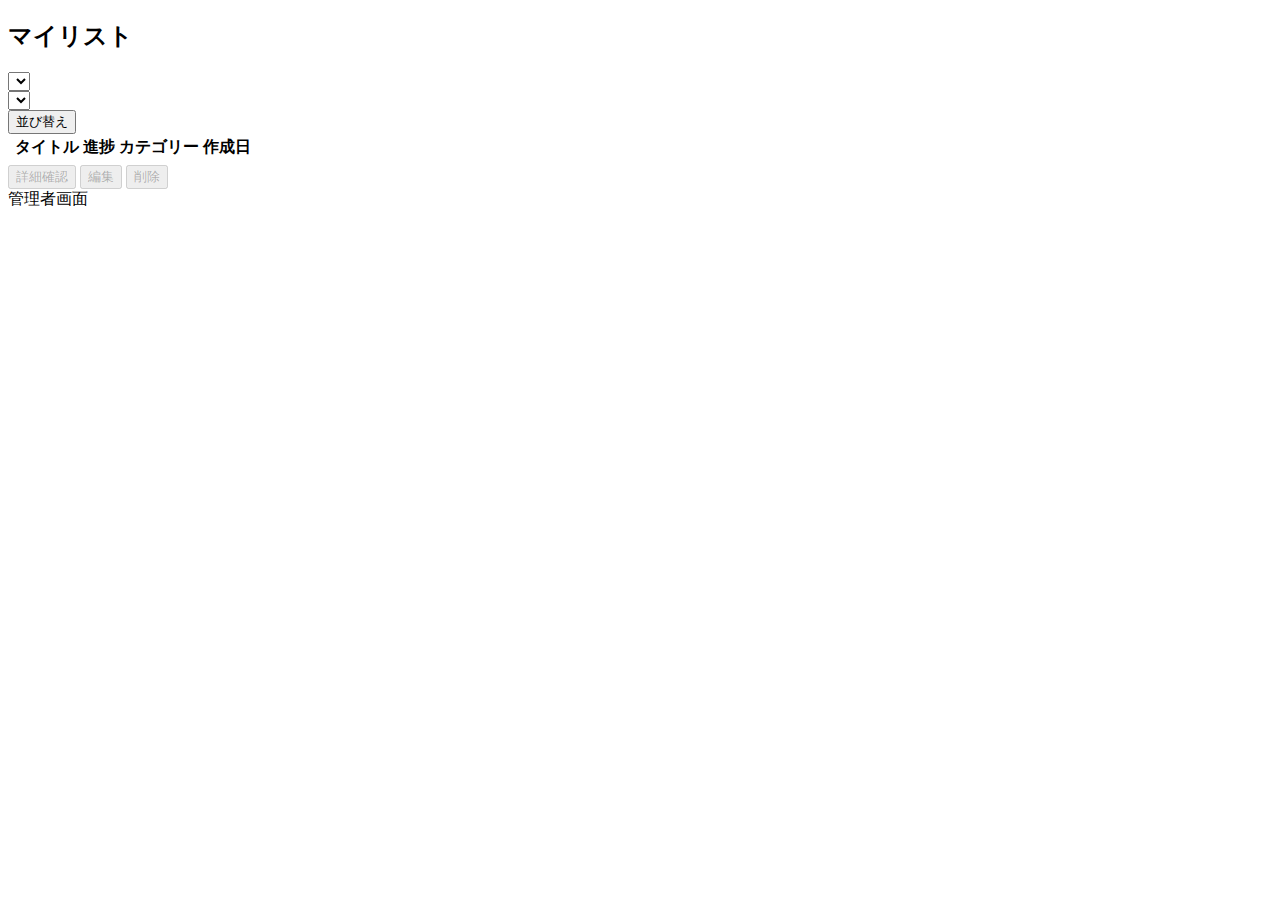
<file: src/main/resources/templates/todolist/index.html>
<!DOCTYPE html>
<html>
<head>
	<div th:replace="~{partial/head::head}"></div>
	<title>マイリスト</title>
</head>
<body>
	<div th:replace="~{partial/navbar::navbar-auth}"></div>
	<div class="m-3">
		<div th:insert="~{partial/alert::alert}"></div>
	</div>
	
	<div class="container-fluid col-11">
		<div class="row my-4">
			<div class="col-2">
				<h2 th:text="${user.name}"></h2>
				
				<a th:href="@{/todolist/new}" class="btn btn-primary my-2" th:text="新規登録"></a>
			</div>
			<div class="col-10">
				<h2>マイリスト</h2>
				<div class="my-3">
					<form th:action="@{/todolist}" method="post">
						<div class="row g-3 justify-content-center">
							<div class="col-5">
								<select name="column" class="form-select">
									<option th:if="${search}" th:each="column: ${todolistColumn.values()}" th:value="${column.getValue()}" th:text="${column.getDisplayValue()}" th:selected="${column.getValue().equals(selectedColumn.getValue())}"></option>
									<option th:unless="${search}" th:each="column: ${todolistColumn.values()}" th:value="${column.getValue()}" th:text="${column.getDisplayValue()}"></option>
								</select>
							</div>
							<div class="col-5">
								<select name="order" class="form-select">
									<option th:if="${search}" th:each="order: ${searchOrder.values()}" th:value="${order.getValue}" th:text="${order.getDisplayValue}" th:selected="${order.getValue().equals(selectedOrder.getValue())}"></option>
									<option th:unless="${search}" th:each="order: ${searchOrder.values()}" th:value="${order.getValue}" th:text="${order.getDisplayValue}"></option>
								</select>
							</div>
							<div class="col-auto">
								<input name="email" th:value="${#authentication.principal.username}" hidden>
								<button name="search" class="btn btn-primary">並び替え</button>
							</div>
						</div>
					</form>
				</div>
				<div>
					<table class="table" id="todolist">
						<thead>
							<tr>
								<th class="text-center" scope="col"></th>
								<th class="text-center" scope="col">タイトル</th>
								<th class="text-center" scope="col">進捗</th>
								<th class="text-center" scope="col">カテゴリー</th>
								<th class="text-center" scope="col">作成日</th>
							</tr>
						</thead>
						<tbody>
							<tr th:each="list, stat : ${todolists}">
								<th scope="row" th:text="${stat.count}"></th>
								<td th:id="id" th:text="${list.listId}" hidden></td>
								<td class="text-center" th:text="${list.title}"></td>
								<td class="text-center" th:text="${list.status.displayValue}"></td>
								<td class="text-center" th:text="${list.category.name}"></td>
								<td class="text-center" th:text="${#temporals.format(list.createdTime, 'yyyy-MM-dd HH:mm')}"></td>
							</tr>
						</tbody>
					</table>
					<div class="d-flex justify-content-end" th:if="${search}">
						<span th:text="|並び替え表示条件：『項目：${selectedColumn.getDisplayValue}　順番：${selectedOrder.getDisplayValue}』|"></span>
					</div>
				</div>
				<div class="text-end">
					<form th:action="@{/todolist}" method="post" th:object="${selectedIdForm}">
						<input type="text" th:field="*{selectedTodolistId}" hidden>
						<input type="submit" class="btn btn-secondary px-4" id="showTodolistBtn" name="show" value="詳細確認" disabled>
						<input type="submit" class="btn btn-secondary px-4" id="editTodolistBtn" name="edit" value="編集" disabled>
						<input type="button" class="btn btn-danger px-4" id="checkDeleteTodolistBtn" value="削除" data-confirm="本当に削除してよろしいですか?" data-bs-toggle="modal" data-bs-target="#deleteTodolistModal" disabled >
						<input type="submit" id="deleteTodolistBtn" name="delete" hidden>
					</form>
				</div>
				<div th:insert="~{partial/deleteConfirmPopUp::deleteConfirmPopUp}"></div>
			</div>
		</div>
	</div>
	
	<th:block th:if="${hasAdminAuth}">
		<div>
			<a class="btn btn-info">管理者画面</a>
		</div>
	</th:block>
</body>
</html>
</file>
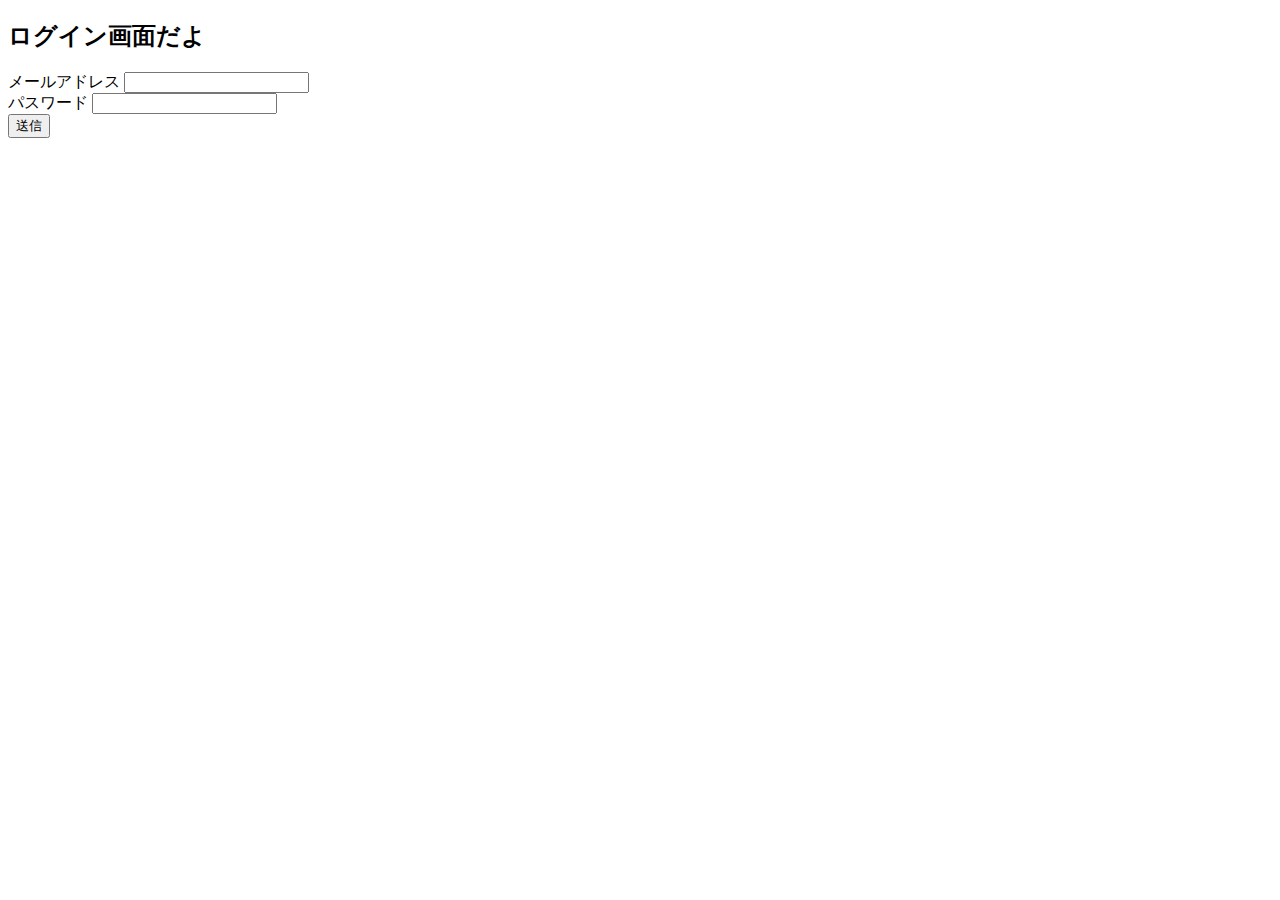
<file: src/main/resources/templates/authenticate/login.html>
<!DOCTYPE html>
<html xmlns:th="http://www.thymeleaf.org">
<head>
	<div th:replace="~{partial/head::head}"></div>
	<title>ログイン</title>
</head>
<body>
	<div th:replace="~{partial/navbar::navbar}"></div>
	<div class="container-fluid col-10 my-5">
		<div th:insert="~{partial/alert::alert}"></div>
		<h2>ログイン画面だよ</h2>
		<form th:action="@{/login}" method="post" th:object="${loginForm}">
			<div class="my-4">
				<label for="email" class="form-label">メールアドレス</label>
				<input type="text" th:field="*{email}" class="form-control">
			</div>
			<div class="my-4">
				<label for="password" class="form-label">パスワード</label>
				<input type="password" th:field="*{password}" class="form-control">
			</div>
			<div class="my-4">
				<button class="btn btn-primary">送信</button>
			</div>
		</form>
	</div>
</body>
</html>
</file>
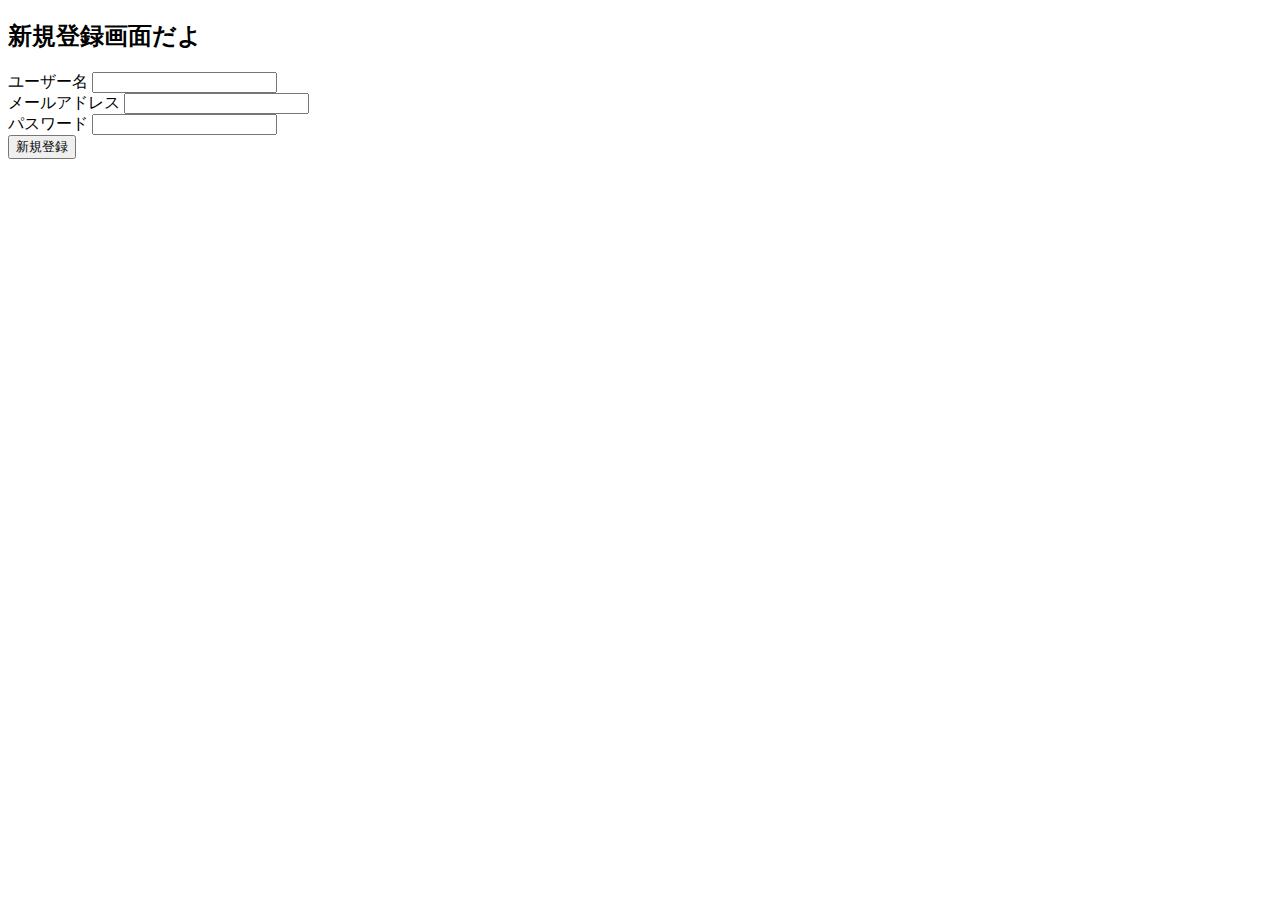
<file: src/main/resources/templates/authenticate/register.html>
<!DOCTYPE html>
<html xmlns:th="http://www.thymeleaf.org">
<head>
	<div th:replace="~{partial/head::head}"></div>
	<title>新規登録</title>
</head>
<body>
	<div th:replace="~{partial/navbar::navbar}"></div>
	<div class="m-3">
		<div th:insert="~{partial/alert::alert}"></div>
	</div>
	<div class="container-fluid col-11 my-5">
		<h2>新規登録画面だよ</h2>
		<form th:action="@{/register}" method="post" th:object="${registerForm}">
			<div class="mt-3">
				<label for="name" class="form-label">ユーザー名</label>
				<input type="text" th:field="*{name}" class="form-control">
			</div>
			<span class="text-danger" th:if="${#fields.hasErrors('name')}" th:errors="*{name}"></span>
			
			<div class="mt-3">
				<label for="email" class="form-label">メールアドレス</label>
				<input type="text" th:field="*{email}" class="form-control">
			</div>
			<span class="text-danger" th:if="${#fields.hasErrors('email')}" th:errors="*{email}"></span>
			
			<div class="mt-3">
				<label for="password" class="form-label">パスワード</label>
				<input type="password" th:field="*{password}" class="form-control">
			</div>
			<span class="text-danger" th:if="${#fields.hasErrors('password')}" th:errors="*{password}"></span>
			
			<div class="mt-3">
				<button class="btn btn-primary">新規登録</button>
			</div>
		</form>
	</div>
</body>
</html>
</file>
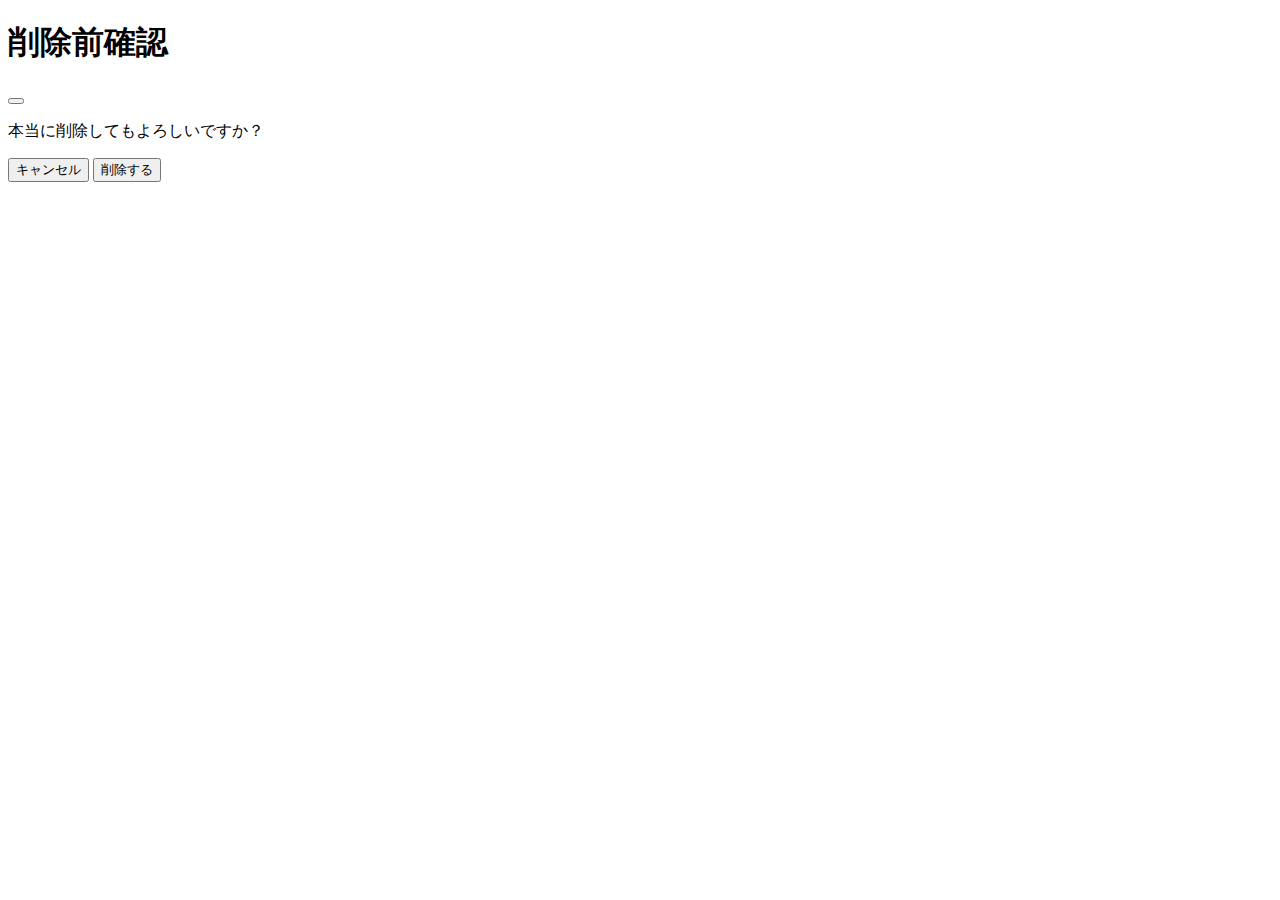
<file: src/main/resources/templates/partial/deleteConfirmPopUp.html>
<!DOCTYPE html>
<html xmlns:th="http://www.thymeleaf.org">
<body th:fragment="deleteConfirmPopUp">
	<div class="modal fade" id="deleteTodolistModal" tabindex="-1" aria-labelledby="exampleModalLabel" aria-hidden="true">
		<div class="modal-dialog">
			<div class="modal-content">
				<div class="modal-header">
					<h1 class="modal-title fs-5" id="exampleModalLabel">削除前確認</h1>
					<button type="button" class="btn-close" data-bs-dismiss="modal" aria-label="Close"></button>
				</div>
				<div class="modal-body">
					<p>本当に削除してもよろしいですか？</p>
				</div>
				<div class="modal-footer">
					<button type="button" class="btn btn-secondary" data-bs-dismiss="modal">キャンセル</button>
					<button type="button" class="btn btn-danger" id="confirmDeleteTodolistBtn">削除する</button>
				</div>
			</div>
		</div>
	</div>
</body>
</html>
</file>
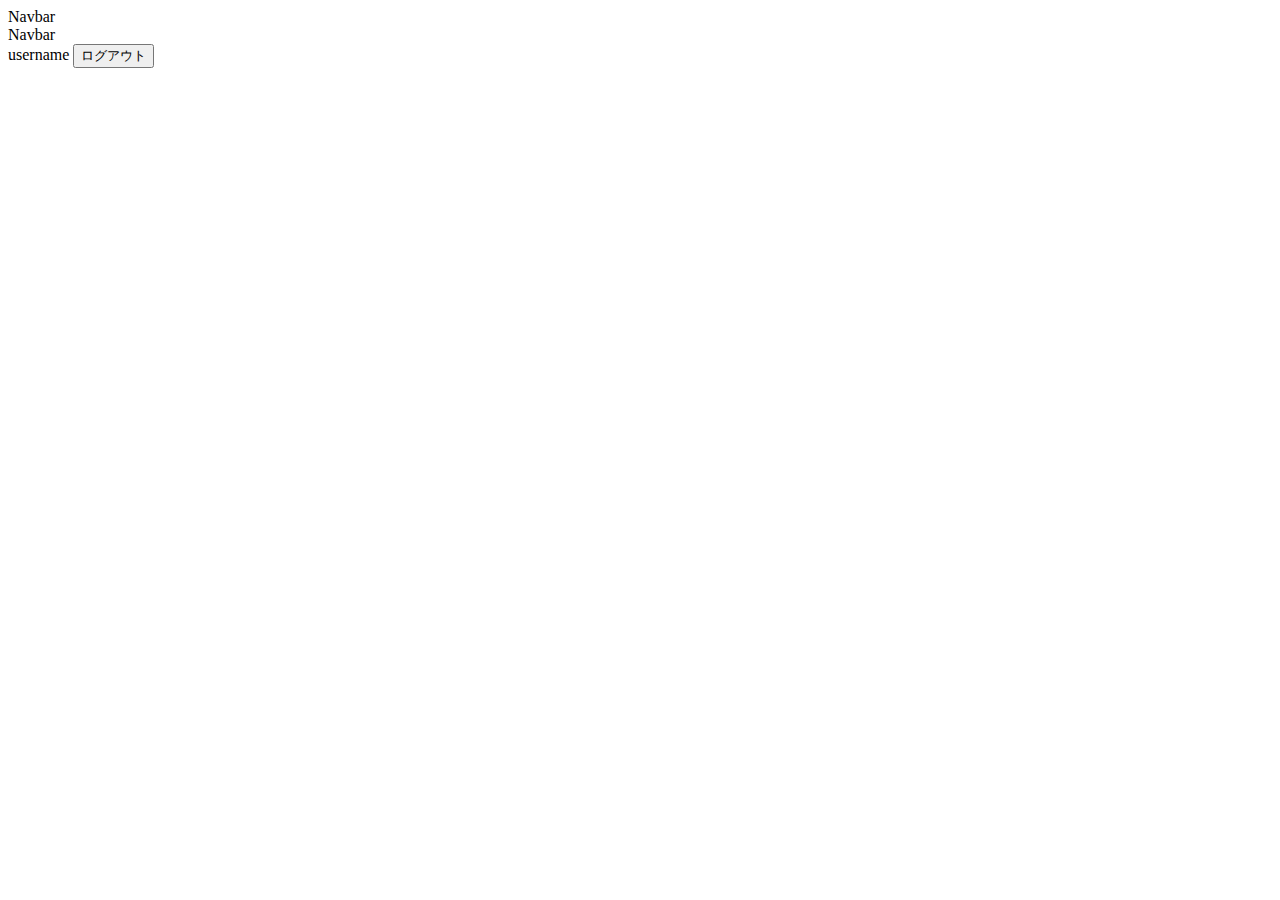
<file: src/main/resources/templates/partial/navbar.html>
<!DOCTYPE html>
<html xmlns:th="http://www.thymeleaf.org">
<body>
	<nav class="navbar bg-secondary" th:fragment="navbar">
		<div class="container-fluid">
			<a class="navbar-brand" th:href="@{/}">Navbar</a>
		</div>
	</nav>
	
	<nav class="navbar bg-secondary" th:fragment="navbar-auth">
		<div class="container-fluid">
			<a class="navbar-brand" th:href="@{/todolist}">Navbar</a>
			<form th:action="@{/logout}" method="post">
				<span class="text-light" th:text="${#authentication.principal.username}">username</span>
				<input type="submit" class="btn btn-light" value="ログアウト">
			</form>
		</div>
	</nav>
</body>
</html>
</file>
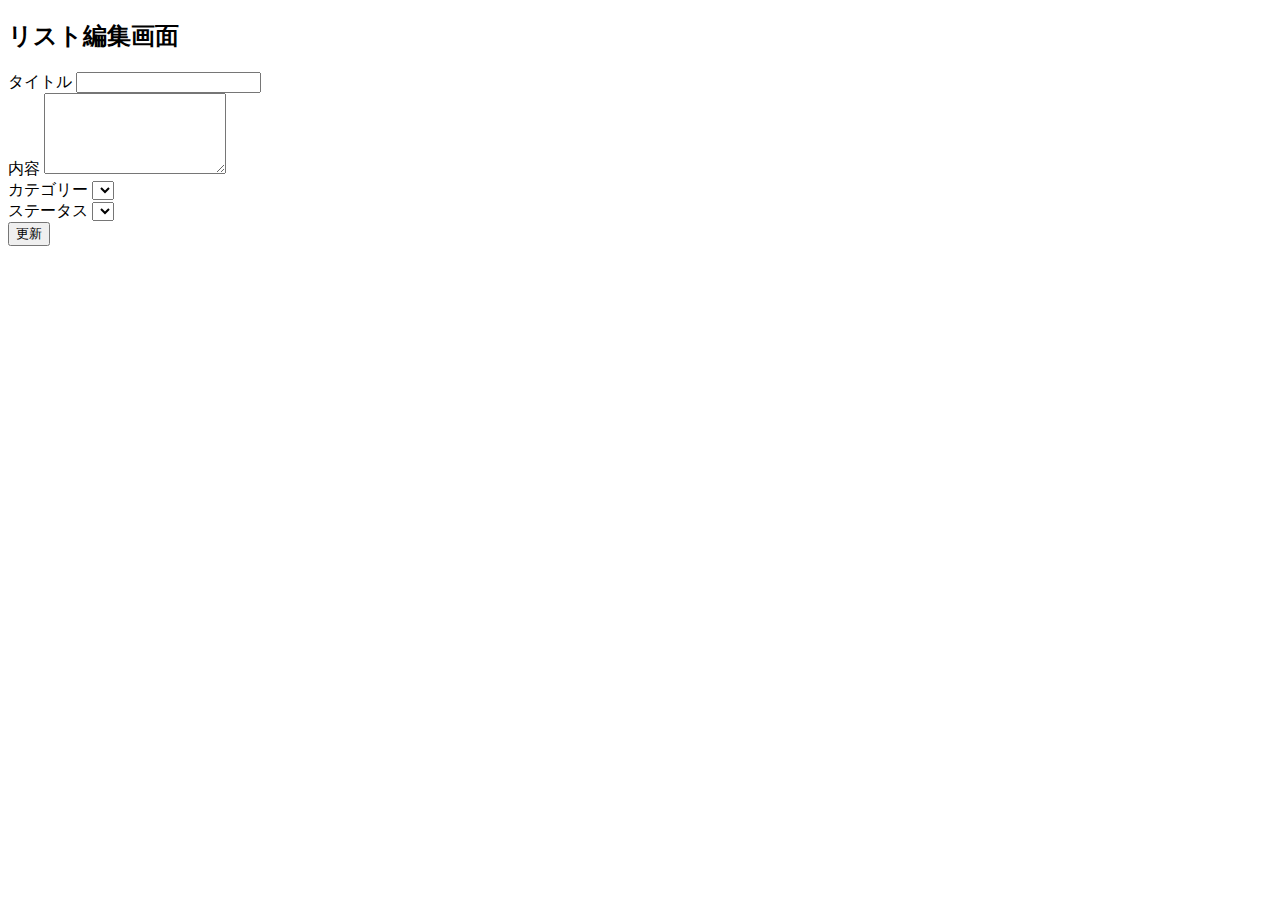
<file: src/main/resources/templates/todolist/edit.html>
<!DOCTYPE html>
<html>
<head>
	<div th:replace="~{partial/head::head}"></div>
	<title>編集画面</title>
</head>
<body>
	<div th:replace="~{partial/navbar::navbar-auth}"></div>
	<div class="container-fluid col-11 my-5">
		<div class="row">
			<div class="col-1">
				<a th:href="@{/todolist/show}" th:text="＜詳細に戻る"></a>
			</div>
			<div class="container-fluid col-10">
				<h2>リスト編集画面</h2>
				<div class="my-4">
					<form th:action="@{/todolist/update}" method="post" th:object="${todolistForm}">
						<input type="text" name="userId" th:value="${#authentication.principal.username}" hidden>
						<div class="mt-3">
							<label for="title" class="form-label">タイトル</label>
							<input type="text" th:field="*{title}" class="form-control">
						</div>
						<div class="mt-3">
							<label for="body" class="form-label">内容</label>
							<textarea type="text" th:field="*{body}" class="form-control" rows="5"></textarea>
						</div>
						<div class="mt-3">
							<label for="categoryId" class="form-label">カテゴリー</label>
							<select th:field="*{categoryId}" class="form-select">
								<option th:each="category : ${categories}" th:value="${category.categoryId}" th:text="${category.name}" th:selected="${category.categoryId==todolistForm.categoryId}"> </option>
							</select>
						</div>
						<div class="mt-3">
							<label for="status" class="form-label">ステータス</label>
							<select th:field="*{status}" class="form-select" >
								<option th:each="status: ${statusOptions}" th:value="${status}" th:text="${status.displayValue}"></option>
							</select>
						</div>
						<div class="mt-3">
							<button class="btn btn-primary">更新</button>
						</div>
					</form>
				</div>
			</div>
			<div class="col-1"></div>
		</div>
	</div>
</body>
</html>
</file>
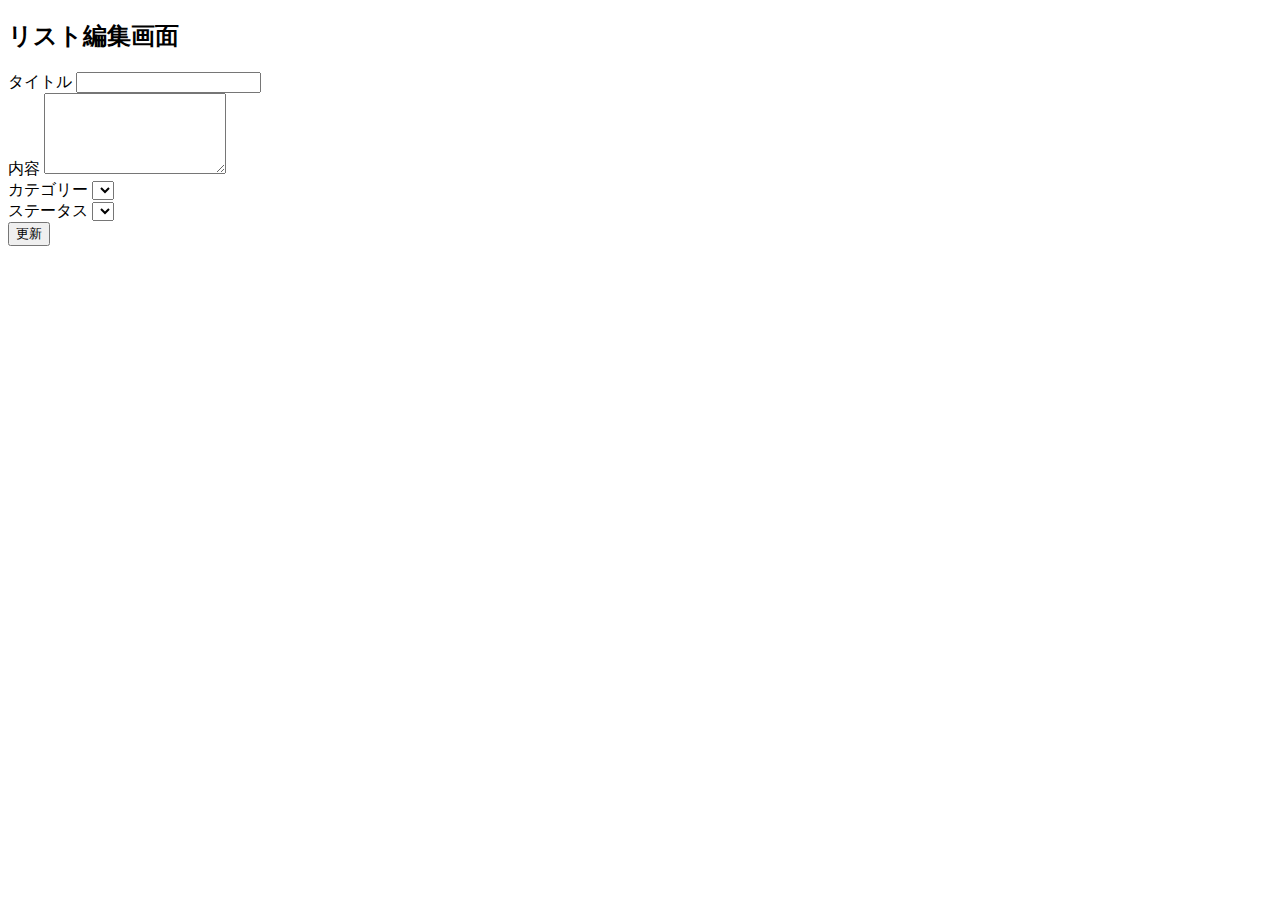
<file: src/main/resources/templates/todolist/edit_error.html>
<!DOCTYPE html>
<html>
<head>
	<div th:replace="~{partial/head::head}"></div>
	<title>編集画面</title>
</head>
<body>
	<div th:replace="~{partial/navbar::navbar-auth}"></div>
	<div class="m-3">
		<div th:insert="~{partial/alert::alert}"></div>
	</div>
	<div class="container-fluid col-11 my-5">
		<div class="row">
			<div class="col-1">
				<a th:href="@{/todolist/show}" th:text="＜詳細に戻る"></a>
			</div>
			<div class="container-fluid col-10">
				<h2>リスト編集画面</h2>
				<div class="my-4">
					<form th:action="@{/todolist/update}" method="post" th:object="${todolistEditForm}">
						<input type="text" name="userId" th:value="${#authentication.principal.username}" hidden>
						<div class="mt-3">
							<label for="title" class="form-label">タイトル</label>
							<input type="text" th:field="*{title}" class="form-control">
							<span class="text-danger" th:if="${#fields.hasErrors('title')}" th:errors="*{title}"></span>
						</div>
						<div class="mt-3">
							<label for="body" class="form-label">内容</label>
							<textarea type="text" th:field="*{body}" class="form-control" rows="5"></textarea>
						</div>
						<div class="mt-3">
							<label for="categoryId" class="form-label">カテゴリー</label>
							<select th:field="*{categoryId}" class="form-select">
								<option th:each="category : ${categories}" th:value="${category.categoryId}" th:text="${category.name}" th:selected="${category.categoryId==todolistForm.categoryId}"> </option>
							</select>
						</div>
						<div class="mt-3">
							<label for="status" class="form-label">ステータス</label>
							<select th:field="*{status}" class="form-select" >
								<option th:each="status: ${statusOptions}" th:value="${status}" th:text="${status.displayValue}"></option>
							</select>
						</div>
						<div class="mt-3">
							<button class="btn btn-primary">更新</button>
						</div>
					</form>
				</div>
			</div>
			<div class="col-1"></div>
		</div>
	</div>
</body>
</html>
</file>
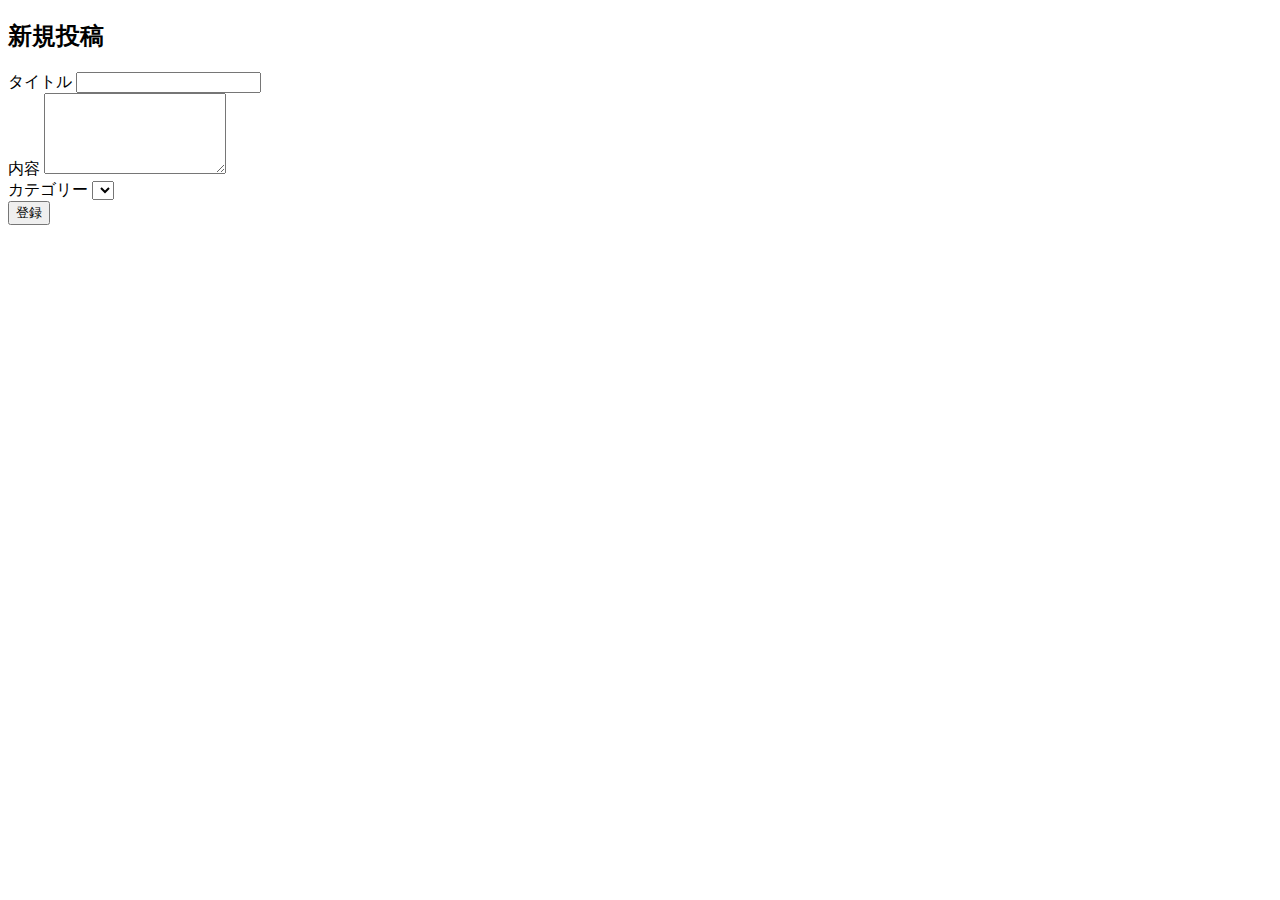
<file: src/main/resources/templates/todolist/new.html>
<!DOCTYPE html>
<html>
<head>
	<div th:replace="~{partial/head::head}"></div>
	<title>新規投稿</title>
</head>
<body>
	<div th:replace="~{partial/navbar::navbar-auth}"></div>
	<div class="m-3">
		<div th:insert="~{partial/alert::alert}"></div>
	</div>
	<div class="container-fluid col-11 my-5">
		<div class="row">
			<div class="col-1">
				<a th:href="@{/todolist}" th:text="＜戻る"></a>
			</div>
			<div class="container-fluid col-10">
				<h2>新規投稿</h2>
				<div class="my-4">
					<form th:action="@{/todolist/create}" method="post" th:object="${todolistNewForm}">
						<input type="text" name="userId" th:value="${#authentication.principal.username}" hidden>
						<div class="mt-3">
							<label for="title" class="form-label">タイトル</label>
							<input type="text" th:field="*{title}" class="form-control">
							<span class="text-danger" th:if="${#fields.hasErrors('title')}" th:errors="*{title}"></span>
						</div>
						<div class="mt-3">
							<label for="body" class="form-label">内容</label>
							<textarea type="text" th:field="*{body}" class="form-control" rows="5"></textarea>
						</div>
						<div class="mt-3">
							<label for="categoryId" class="form-label">カテゴリー</label>
							<select th:field="*{categoryId}" class="form-select">
									<option th:each="category : ${categories}" th:value="${category.categoryId}" th:text="${category.name}"> </option>
							</select>
						</div>
						<div class="mt-3">
							<button class="btn btn-primary">登録</button>
						</div>
					</form>
				</div>
			</div>
			<div class="col-1"></div>
		</div>
	</div>
</body>
</html>
</file>
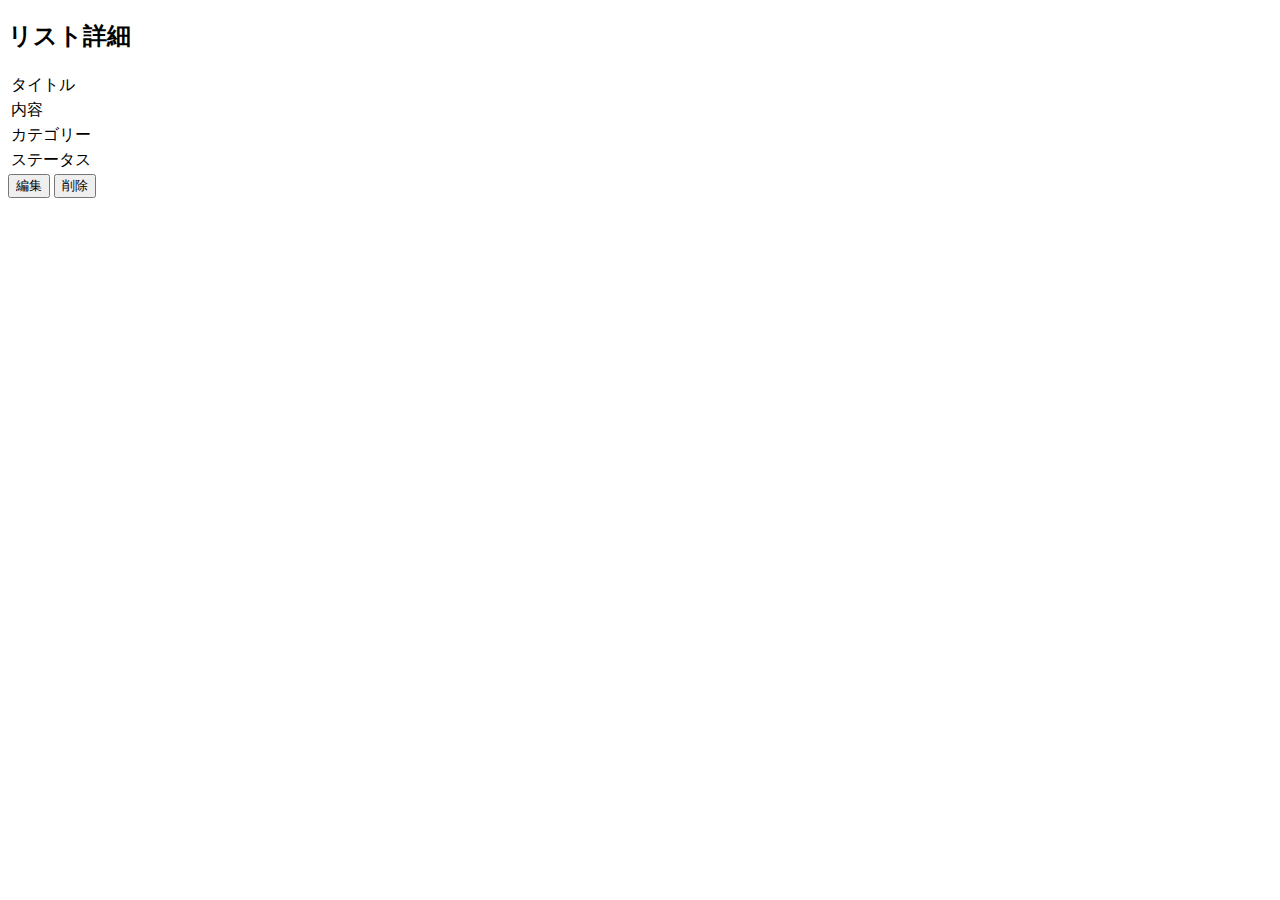
<file: src/main/resources/templates/todolist/show.html>
<!DOCTYPE html>
<html>
<head>
	<div th:replace="~{partial/head::head}"></div>
	<title>詳細画面</title>
</head>
<body>
	<div th:replace="~{partial/navbar::navbar-auth}"></div>
	<div class="container-fluid col-11 my-5">
		<div class="row">
			<div class="col-1">
				<a th:href="@{/todolist}" th:text="＜戻る"></a>
			</div>
			<div class="container-fluid col-10">
				<h2>リスト詳細</h2>
				<div class="my-4">
					<table class="table">
						<tbody>
							<tr>
								<td>タイトル</td>
								<td th:text="${todolist.getTitle}"></td>
							</tr>
							<tr>
								<td>内容</td>
								<td th:text="${todolist.getBody}"></td>
							</tr>
							<tr>
								<td>カテゴリー</td>
								<td th:text="${todolist.getCategory.getName}"></td>
							</tr>
							<tr>
								<td>ステータス</td>
								<td th:text="${todolist.getStatus.displayValue}"></td>
							</tr>
						</tbody>
					</table>
				</div>
				<form th:action="@{/todolist}" method="post" th:object="${selectedIdForm}">
					<input type="text" name="selectedTodolistId" th:value="${todolist.getListId}" hidden>
					<input type="submit" class="btn btn-secondary px-4" name="edit" value="編集">
					<input type="button" class="btn btn-danger px-4" id="checkDeleteTodolistBtn" value="削除" data-confirm="本当に削除してよろしいですか?" data-bs-toggle="modal" data-bs-target="#deleteTodolistModal">
					<input type="submit" id="deleteTodolistBtn" name="delete" hidden>
				</form>
				<div th:insert="~{partial/deleteConfirmPopUp::deleteConfirmPopUp}"></div>
			</div>
			<div class="col-1"></div>
		</div>
	</div>
</body>
</html>
</file>
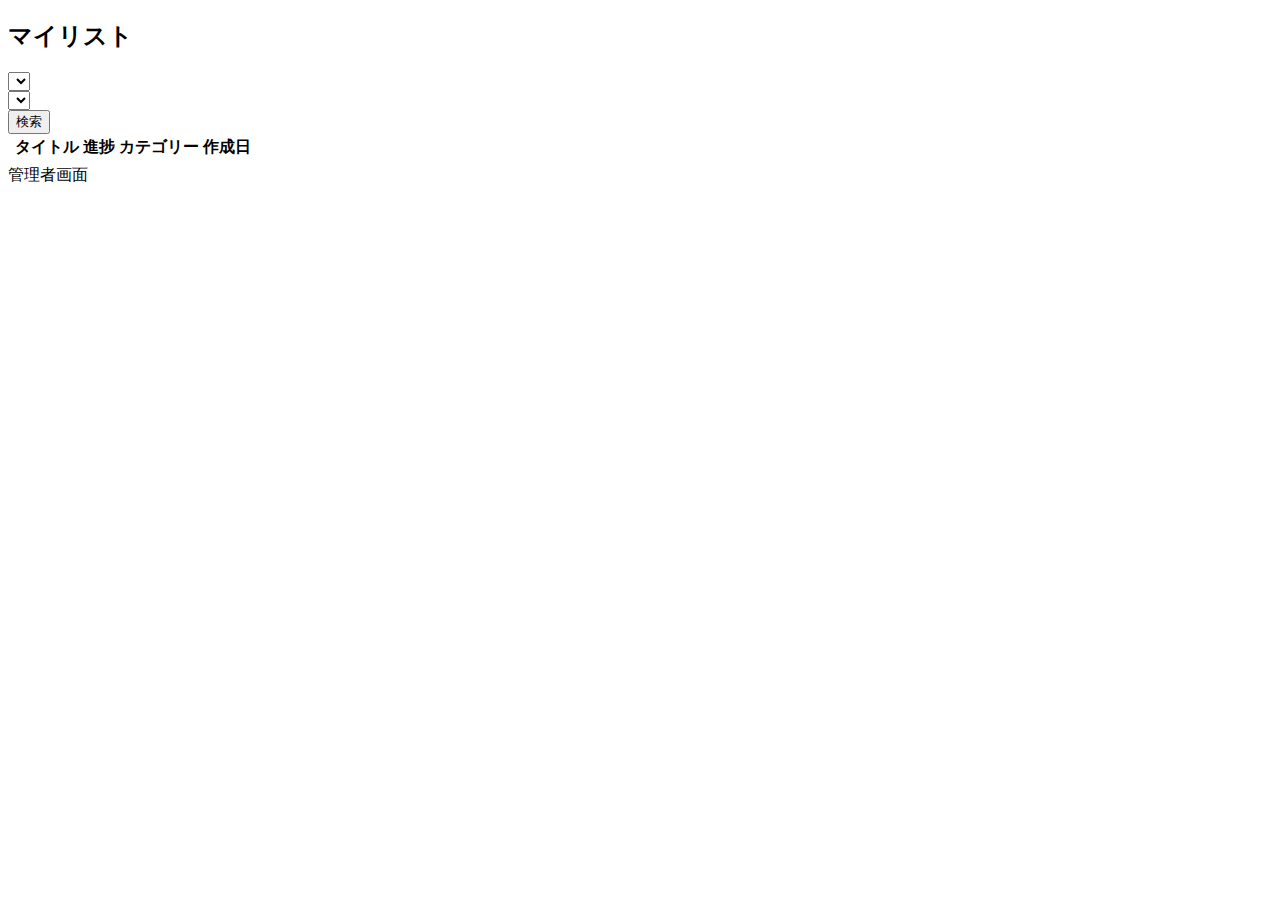
<file: src/main/resources/templates/user/mypage.html>
<!DOCTYPE html>
<html>
<head>
	<div th:replace="~{partial/head::head}"></div>
	<title>マイリスト</title>
</head>
<body>
	<div th:replace="~{partial/navbar::navbar-auth}"></div>
	<div th:insert="~{partial/alert::alert}"></div>
	
	<div class="container-fluid col-11">
		<div class="row my-5">
			<div class="col-2">
				<h2 th:text="${user.name}"></h2>
				<a th:href="@{/todolist}" class="btn btn-primary" th:text="新規登録"></a>
			</div>
			<div class="col-10">
				<h2>マイリスト</h2>
				<div class="my-4">
					<form th:action="@{/todolist}" method="post">
						<div class="row g-3 justify-content-center">
							<div class="col-5">
								<select name="column" class="form-select">
									<option th:if="${search}" th:each="column: ${toDoListColumn.values()}" th:value="${column.getValue()}" th:text="${column.getDisplayValue()}" th:selected="${column.getValue().equals(selectedColumn.getValue())}"></option>
									<option th:unless="${search}" th:each="column: ${toDoListColumn.values()}" th:value="${column.getValue()}" th:text="${column.getDisplayValue()}"></option>
								</select>
							</div>
							<div class="col-5">
								<select name="order" class="form-select">
									<option th:if="${search}" th:each="order: ${searchOrder.values()}" th:value="${order.getValue}" th:text="${order.getDisplayValue}" th:selected="${order.getValue().equals(selectedOrder.getValue())}"></option>
									<option th:unless="${search}" th:each="order: ${searchOrder.values()}" th:value="${order.getValue}" th:text="${order.getDisplayValue}"></option>
								</select>
							</div>
							<div class="col-auto">
								<input name="email" th:value="${#authentication.principal.username}" hidden>
								<button name="search" class="btn btn-primary">検索</button>
							</div>
						</div>
					</form>
				</div>
				<div>
					<table class="table table-hover">
						<thead>
							<tr>
								<th class="text-center" scope="col"></th>
								<th class="text-center" scope="col">タイトル</th>
								<th class="text-center" scope="col">進捗</th>
								<th class="text-center" scope="col">カテゴリー</th>
								<th class="text-center" scope="col">作成日</th>
							</tr>
						</thead>
						<tbody>
							<tr th:each="list, stat : ${toDoLists}">
								<th scope="row" th:text="${stat.count}"></th>
								<td class="text-center" th:text="${list.title}"></td>
								<td class="text-center" th:text="${list.status.displayValue}"></td>
								<td class="text-center" th:text="${list.category.name}"></td>
								<td class="text-center" th:text="${#temporals.format(list.createdTime, 'yyyy-MM-dd HH:mm')}"></td>
							</tr>
						</tbody>
					</table>
					<div class="d-flex justify-content-end" th:if="${search}">
						<span th:text="|並び替え表示条件：『項目：${selectedColumn.getDisplayValue}　順番：${selectedOrder.getDisplayValue}』|"></span>
					</div>
				</div>
				
			</div>
		</div>
	</div>
	
	
	
	
	
	
	
	
	<th:block th:if="${hasAdminAuth}">
		<div>
			<a class="btn btn-info">管理者画面</a>
		</div>
	</th:block>
</body>
</html>
</file>
